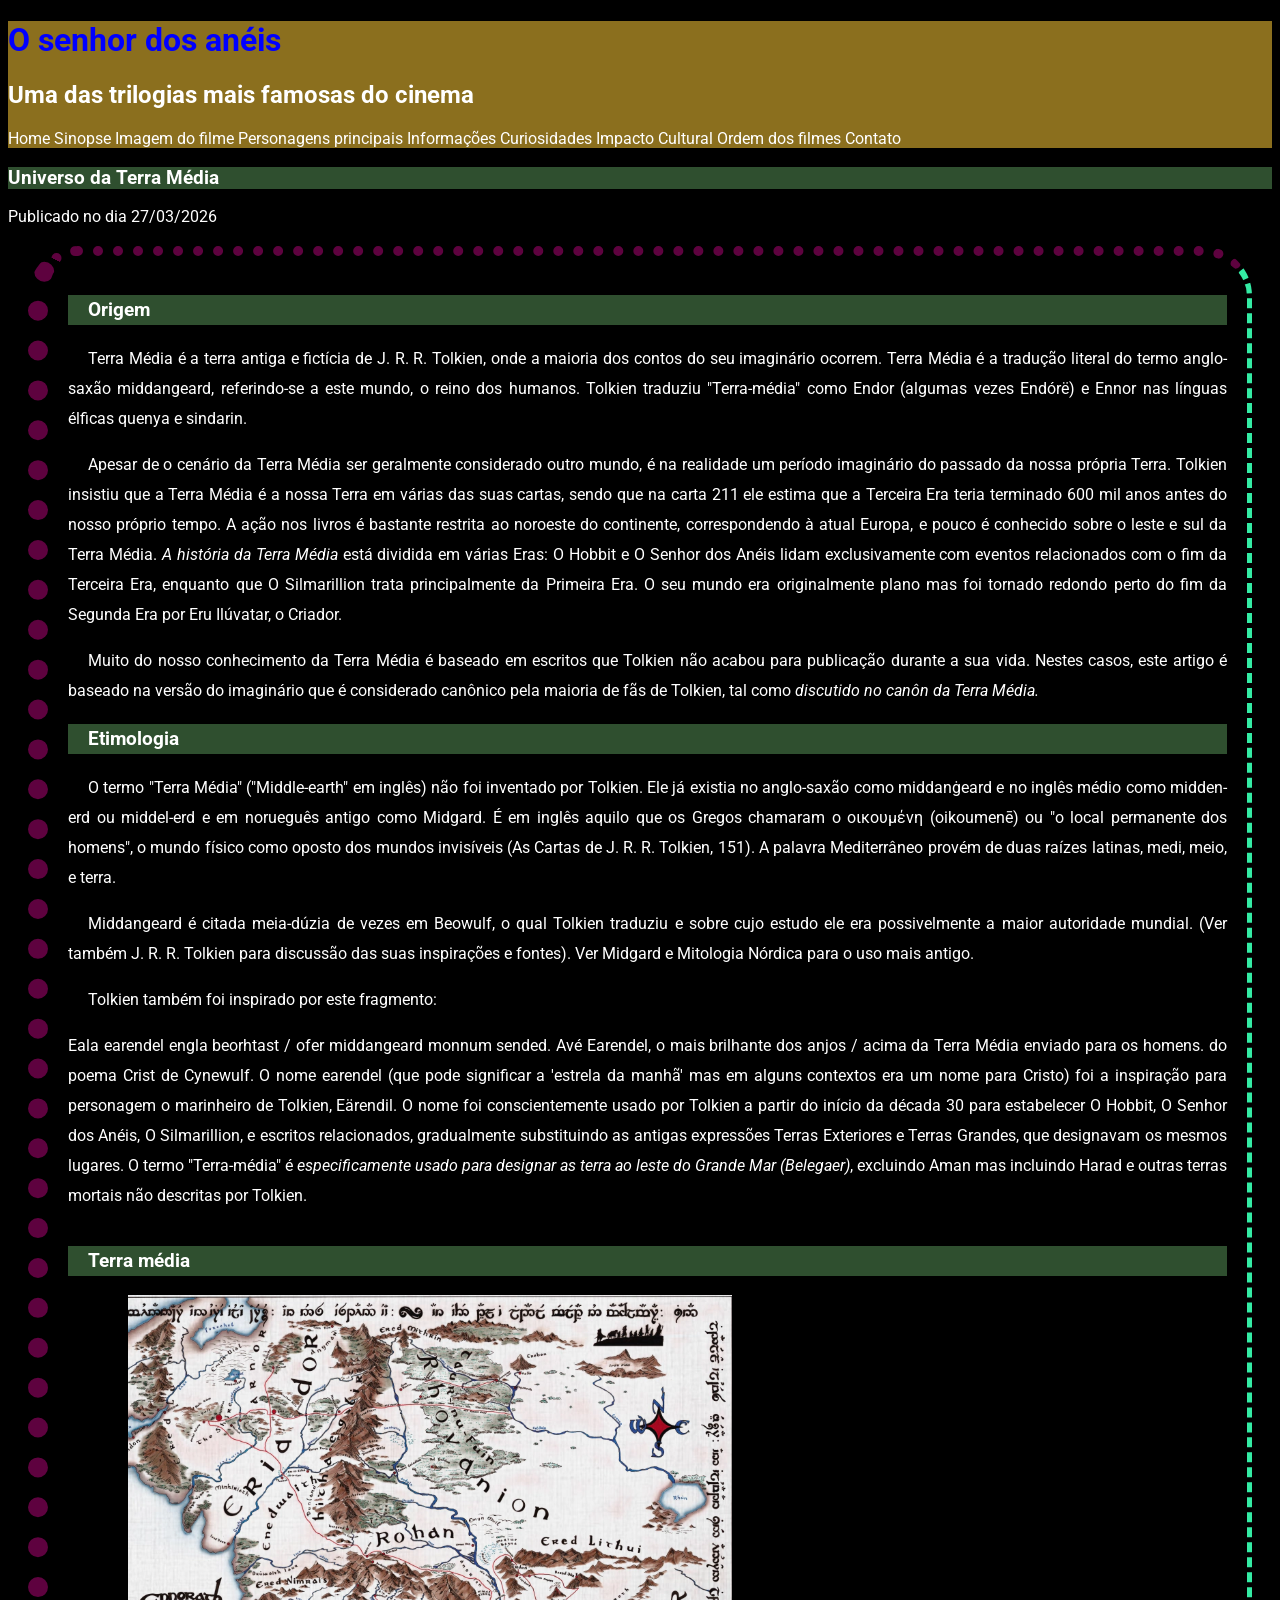
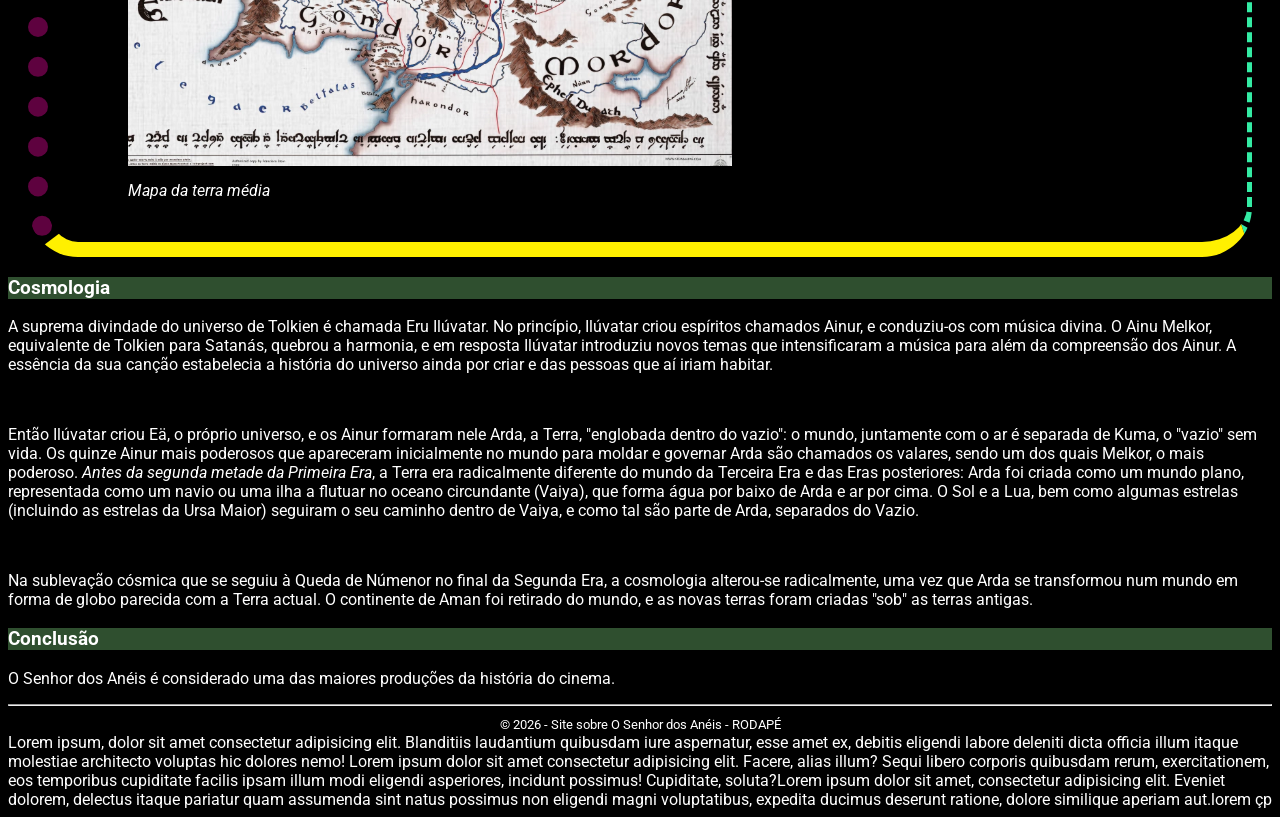
<file: index.html>
<!doctype html>
<html lang="pt-br">
  <head>
    <meta charset="UTF-8" />
    <meta name="viewport" content="width=device-width, initial-scale=1.0" />
    <title>Site senhor dos anel</title>
    <link rel="stylesheet" href="style.css" type="text/css">
    <link rel="icon" type="imagen/x-icon" href="img/espada.ico">
  </head>
 
  <body>
    <header class="Titulo_principal">
      <h1>O senhor dos anéis</h1>
      <h2>Uma das trilogias mais famosas do cinema</h2>
      <nav>
        <a href="index.html">Home</a>
        <a href="sinopse.html">Sinopse</a>
        <a href="imagen_do_filme.html">Imagem do filme</a>
        <a href="personagens_principais.html">Personagens principais</a>
        <a href="informacoes.html">Informações</a>
        <a href="Curiosidades.html">Curiosidades</a>
        <a href="impacto.html">Impacto Cultural</a>
        <a href="ordem_dos_filmes.html">Ordem dos filmes</a>
        <a href="contato.html">Contato</a>
      </nav>
    </header>
    <main>
      <header>
        <h3 class="Titulo_secundario">Universo da Terra Média</h3>
        <span>Publicado no dia 27/03/2026</span>
      </header>
      <div id="layout">
        <article>
          <section>
            <h3 class="Titulo_secundario">Origem</h3>
            <p>Terra Média é a terra antiga e fictícia de J. R. R. Tolkien, onde a maioria dos
            contos do seu imaginário ocorrem. Terra Média é a tradução literal do termo
            anglo-saxão middangeard, referindo-se a este mundo, o reino dos humanos.
            Tolkien traduziu "Terra-média" como Endor (algumas vezes Endórë) e Ennor
            nas línguas élficas quenya e sindarin.</p>

            <p>Apesar de o cenário da Terra Média ser geralmente considerado outro mundo,
            é na realidade um período imaginário do passado da nossa própria Terra.
            Tolkien insistiu que a Terra Média é a nossa Terra em várias das suas cartas,
            sendo que na carta 211 ele estima que a Terceira Era teria terminado 600 mil
            anos antes do nosso próprio tempo. A ação nos livros é bastante restrita ao
            noroeste do continente, correspondendo à atual Europa, e pouco é conhecido
            sobre o leste e sul da Terra Média.<em> A história da Terra Média</em> está dividida em
            várias Eras: O Hobbit e O Senhor dos Anéis lidam exclusivamente com
            eventos relacionados com o fim da Terceira Era, enquanto que O Silmarillion
            trata principalmente da Primeira Era. O seu mundo era originalmente plano
            mas foi tornado redondo perto do fim da Segunda Era por Eru Ilúvatar, o
            Criador.</p>

            <p>Muito do nosso conhecimento da Terra Média é baseado em escritos que
            Tolkien não acabou para publicação durante a sua vida. Nestes casos, este
            artigo é baseado na versão do imaginário que é considerado canônico pela
            maioria de fãs de Tolkien, tal como <em>discutido no canôn da Terra Média.</em></p>
          </section>


          <section>
            <h3 class="Titulo_secundario">Etimologia</h3>
            <p>O termo "Terra Média" ("Middle-earth" em inglês) não foi inventado por
            Tolkien. Ele já existia no anglo-saxão como middanġeard e no inglês médio
            como midden-erd ou middel-erd e em norueguês antigo como Midgard. É em
            inglês aquilo que os Gregos chamaram o οικουμένη (oikoumenē) ou "o local
            permanente dos homens", o mundo físico como oposto dos mundos invisíveis
            (As Cartas de J. R. R. Tolkien, 151). A palavra Mediterrâneo provém de duas
            raízes latinas, medi, meio, e terra.</p>

            <p>Middangeard é citada meia-dúzia de vezes em Beowulf, o qual Tolkien
            traduziu e sobre cujo estudo ele era possivelmente a maior autoridade
            mundial. (Ver também J. R. R. Tolkien para discussão das suas inspirações e
            fontes). Ver Midgard e Mitologia Nórdica para o uso mais antigo.</p>
            
            <p>Tolkien também foi inspirado por este fragmento:</p>

            Eala earendel engla beorhtast / ofer middangeard monnum sended.
            Avé Earendel, o mais brilhante dos anjos / acima da Terra Média enviado para
            os homens. do poema Crist de Cynewulf. O nome earendel (que pode
            significar a 'estrela da manhã' mas em alguns contextos era um nome para
            Cristo) foi a inspiração para personagem o marinheiro de Tolkien, Eärendil.
            O nome foi conscientemente usado por Tolkien a partir do início da década 30
            para estabelecer O Hobbit, O Senhor dos Anéis, O Silmarillion, e escritos
            relacionados, gradualmente substituindo as antigas expressões Terras
            Exteriores e Terras Grandes, que designavam os mesmos lugares. O termo
            "Terra-média" é <em> especificamente usado para designar as terra ao leste do
            Grande Mar (Belegaer)</em>, excluindo Aman mas incluindo Harad e outras terras
            mortais não descritas por Tolkien.</p>
          </section>
        </article>
        
        <aside>
          <h3 class="Titulo_secundario">Terra média</h3>
          <figure>
            <img src="img/terra_media.png" alt="Mapa da terra média">
            <figcaption><em>Mapa da terra média</em></figcaption>
          </figure>
       </aside>
      </div>
      <article>
        <section>
          <h3 class="Titulo_secundario">Cosmologia</h3>
          <p class="teste_display">A suprema divindade do universo de Tolkien é chamada Eru Ilúvatar. No
          princípio, Ilúvatar criou espíritos chamados Ainur, e conduziu-os com música
          divina. O Ainu Melkor, equivalente de Tolkien para Satanás, quebrou a
          harmonia, e em resposta Ilúvatar introduziu novos temas que intensificaram a
          música para além da compreensão dos Ainur. A essência da sua canção
          estabelecia a história do universo ainda por criar e das pessoas que aí iriam
          habitar.</p><br>

          <p class="teste_display">Então Ilúvatar criou Eä, o próprio universo, e os Ainur formaram nele Arda, a
          Terra, "englobada dentro do vazio": o mundo, juntamente com o ar é separada
          de Kuma, o "vazio" sem vida. Os quinze Ainur mais poderosos que
          apareceram inicialmente no mundo para moldar e governar Arda são
          chamados os valares, sendo um dos quais Melkor, o mais poderoso.
          <em> Antes da segunda metade da Primeira Era</em>, a Terra era radicalmente diferente
          do mundo da Terceira Era e das Eras posteriores: Arda foi criada como um
          mundo plano, representada como um navio ou uma ilha a flutuar no oceano
          circundante (Vaiya), que forma água por baixo de Arda e ar por cima. O Sol e
          a Lua, bem como algumas estrelas (incluindo as estrelas da Ursa Maior)
          seguiram o seu caminho dentro de Vaiya, e como tal são parte de Arda,
          separados do Vazio.</p><br>

          <p class="teste_display">Na sublevação cósmica que se seguiu à Queda de Númenor no final da
          Segunda Era, a cosmologia alterou-se radicalmente, uma vez que Arda se
          transformou num mundo em forma de globo parecida com a Terra actual. O
          continente de Aman foi retirado do mundo, e as novas terras foram criadas
          "sob" as terras antigas.</p>
        </section>

        <section>
          <h3 class="Titulo_secundario">Conclusão</h3>
          <p>
            O Senhor dos Anéis é considerado uma das maiores produções da história do
            cinema.
          </p>

        </section>
      </article>
      <footer class="rodape">
        <hr>
        <small>© 2026 - Site sobre O Senhor dos Anéis - RODAPÉ</small>
      </footer>
    </main>
     
  </body>
</html>

  Lorem ipsum, dolor sit amet consectetur adipisicing elit. Blanditiis laudantium quibusdam iure aspernatur, esse amet ex, debitis eligendi labore deleniti dicta officia illum itaque molestiae architecto voluptas hic dolores nemo!
  Lorem ipsum dolor sit amet consectetur adipisicing elit. Facere, alias illum? Sequi libero corporis quibusdam rerum, exercitationem, eos temporibus cupiditate facilis ipsam illum modi eligendi asperiores, incidunt possimus! Cupiditate, soluta?Lorem ipsum dolor sit amet, consectetur adipisicing elit. Eveniet dolorem, delectus itaque pariatur quam assumenda sint natus possimus non eligendi magni voluptatibus, expedita ducimus deserunt ratione, dolore similique aperiam aut.lorem
  çp
</file>
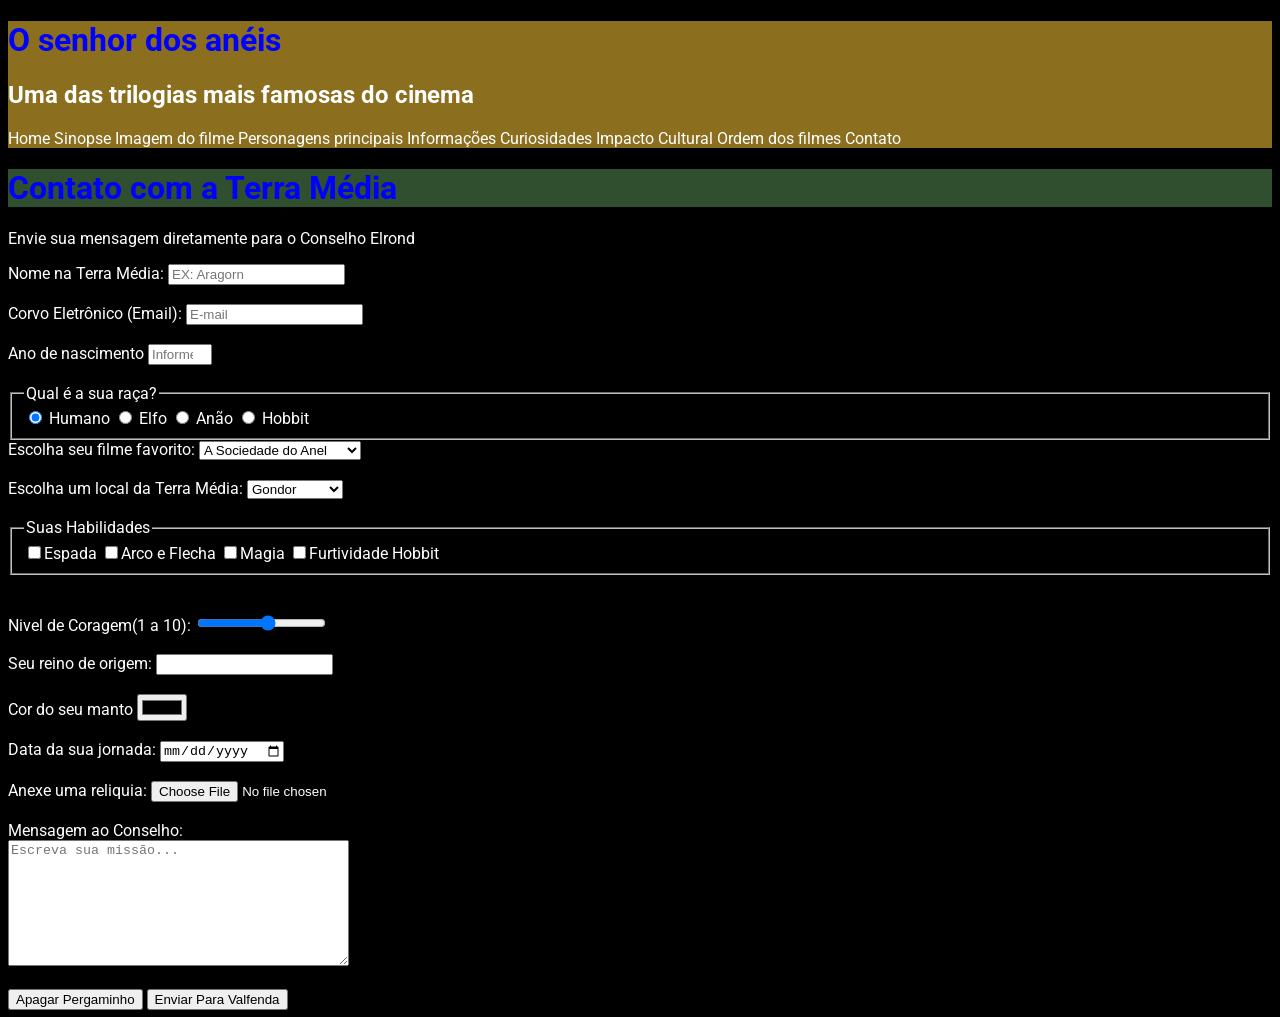
<file: contato.html>
<!DOCTYPE html>
<html lang="pt-br">
<head>
    <meta charset="UTF-8">
    <meta name="viewport" content="width=device-width, initial-scale=1.0">
    <title>Contato</title>
    <link rel="stylesheet" href="style.css">

</head>
<body>
    <div class="Titulo_principal">
      <h1>O senhor dos anéis</h1>
      <h2>
        Uma das trilogias mais famosas do cinema
      </h2>
      <nav>
        <a href="index.html">Home</a>
        <a href="sinopse.html">Sinopse</a>
        <a href="imagen_do_filme.html">Imagem do filme</a>
        <a href="personagens_principais.html">Personagens principais</a>
        <a href="informacoes.html">Informações</a>
        <a href="Curiosidades.html">Curiosidades</a>
        <a href="impacto.html">Impacto Cultural</a>
        <a href="ordem_dos_filmes.html">Ordem dos filmes</a>
        <a href="contato.html">Contato</a>
      </nav>
    </div>
    <h1 class="Titulo_secundario">Contato com a Terra Média</h1>
    <p>Envie sua mensagem diretamente para o Conselho Elrond </p>
    <form action="processa.php" method="post" autocomplete="off">

        <label for="nomepessoa">Nome na Terra Média:</label>
        <input type="text" name="nomepessoa"
        id="nomepessoa" minlength="3" maxlength="15" 
        required placeholder="EX: Aragorn"><br><br>
        

        <label for="email">Corvo Eletrônico (Email):</label>
        <input type="email" name="email" id="email"
        required placeholder="E-mail"><br><br>

        <label for="ano">Ano de nascimento</label>
        <input type="number" id="ano" name="ano" max="2026" min="1990" 
        placeholder="Informe ano de nascimento"><br><br>
        <fieldset>
            <legend>Qual é a sua raça?</legend>
            
            <input checked type="radio" name="raça" value="Humano" id="Humano">
            <label for="Humano">Humano</label>
            

            <input type="radio" name="raça" value="Elfo" id="Elfo">
            <label for="Elfo">Elfo</label>
            

            <input type="radio" name="raça" value="Anão" id="Anão">
            <label for="Anão">Anão</label>
            

            <input type="radio" name="raça" value="Hobbit" id="Hobbit">
            <label for="Hobbit">Hobbit</label>
            
        </fieldset>

        <label for="filme">Escolha seu filme favorito:</label>
        <select id="filme" name="filme">
            <optgroup>
                <option value="sociedade_do_anel">A Sociedade do Anel</option>
                <option value="duas_torres">As Duas Torres</option>
                <option value="retorno_rei">O Retorno Do Rei</option>
            </optgroup>
        </select><br><br>

        <label for="local">Escolha um local da Terra Média:</label>
        <select id="local" name="local">
            <optgroup label="Reino dos Homemens">
                <option value="gondor">Gondor</option>
                <option value="rohan">Rohan</option>
            </optgroup>

            <optgroup label="Terras Élficas">
                <option value="valfenda">Valfenda</option>
                <option value="lothlórien">Lothlórien</option>
            </optgroup>
                
            <optgroup label="Outros">
                <option value="mordor">Mordor</option>
                <option value="Condado">Condado</option>
            </optgroup>
        </select><br><br>

        <fieldset>
            <legend>Suas Habilidades</legend>
            <label><input type="checkbox" name="espada" value="espada">Espada</label>
            <label><input type="checkbox" name="arco" value="arco">Arco e Flecha</label>
            <label><input type="checkbox" name="magia" value="magia">Magia</label>
            <label><input type="checkbox" name="furtividade" value="furtividade">Furtividade Hobbit</label>
        </fieldset><br><br>

        <label for="nivel">Nivel de Coragem(1 a 10):</label>
        <input type="range" min="1" max="10" id="nivel" name="nivel"><br><br>

        <label for="busca">Seu reino de origem:</label>
        <input type="text" id="busca" list="origem">
        <datalist id="origem">
            <option value="Gondor"></option>
            <option value="Rohan"></option>
            <option value="Mordor"></option>
            <option value="Condado"></option>
        </datalist><br><br>

        <label for="cor">Cor do seu manto</label>
        <input type="color" id="cor" name="cor"><br><br>

        <label for="data">Data da sua jornada:</label>
        <input type="date" name="data" id="data"><br><br>
        
        <label for="reliquia">Anexe uma reliquia:</label>
        <input type="file" id="reliquia" name="reliquia"><br><br>

        <label for="mensagem">Mensagem ao Conselho:</label><br>
        <textarea name="mensagem" id="mensagem" cols="40" rows="8" placeholder="Escreva sua missão..."></textarea><br><br>

        <button type="reset">Apagar Pergaminho</button>
        <button type="submit">Enviar Para Valfenda</button>
    </form>
</body>
</html>
</file>
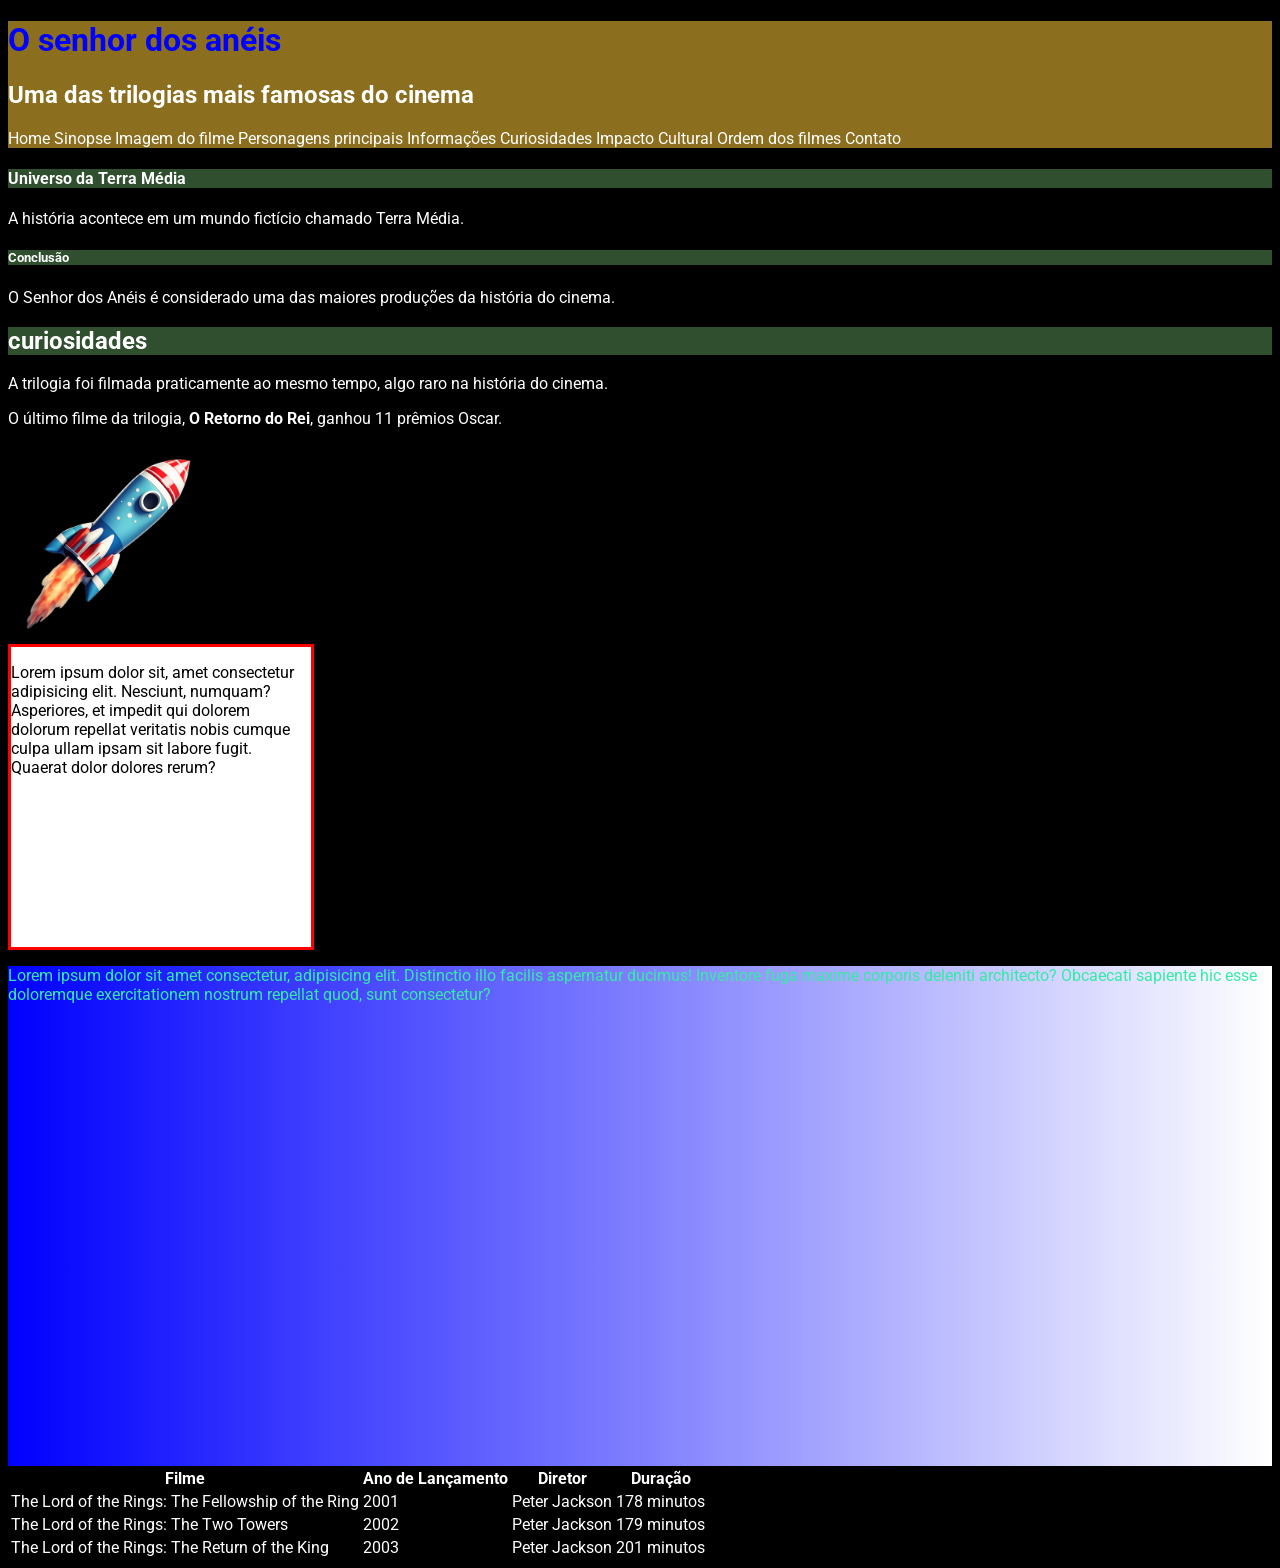
<file: Curiosidades.html>
<!DOCTYPE html>
<html lang="pt-br">
<head>
    <meta charset="UTF-8">
    <meta name="viewport" content="width=device-width, initial-scale=1.0">
    <title>Curiosidades</title>
    <link rel="stylesheet" href="style.css" type="text/css">
    <link rel="icon" type="imagen/x-icon" href="img/espada.ico">
</head>
<body>
    <div class="Titulo_principal">
      <h1>O senhor dos anéis</h1>
      <h2>
        Uma das trilogias mais famosas do cinema
      </h2>
      <nav>
        <a href="index.html">Home</a>
        <a href="sinopse.html">Sinopse</a>
        <a href="imagen_do_filme.html">Imagem do filme</a>
        <a href="personagens_principais.html">Personagens principais</a>
        <a href="informacoes.html">Informações</a>
        <a href="Curiosidades.html">Curiosidades</a>
        <a href="impacto.html">Impacto Cultural</a>
        <a href="ordem_dos_filmes.html">Ordem dos filmes</a>
        <a href="contato.html">Contato</a>
      </nav>
    </div>

      <h4 class="Titulo_secundario">Universo da Terra Média</h4>
      <p>A história acontece em um mundo fictício chamado Terra Média.</p>
      <h5 class="Titulo_secundario">Conclusão</h5>
      <p>
        O Senhor dos Anéis é considerado uma das maiores produções da história
        do cinema.
      </p>
    <h2 class="Titulo_secundario">curiosidades</h2>
    <p>
      A trilogia foi filmada praticamente ao mesmo tempo, algo raro na história
      do cinema.
    </p>
    <p>
      O último filme da trilogia,<strong> O Retorno do Rei</strong>, ganhou 11
      prêmios Oscar.
    </p>

    <div class="animacao">
      <img src="img/foguete.png" alt="Foguete" width="200px" height="200px">
    </div>

    <div class="transicao">
      <p>Lorem ipsum dolor sit, amet consectetur adipisicing elit. Nesciunt, numquam? Asperiores, 
        et impedit qui dolorem dolorum repellat veritatis nobis cumque culpa ullam ipsam sit labore fugit. 
        Quaerat dolor dolores rerum?</p>
    </div>
    
    <div id="teste-gradiente">
      <p>Lorem ipsum dolor sit amet consectetur, adipisicing elit. Distinctio illo facilis aspernatur ducimus! Inventore fuga maxime corporis deleniti architecto? Obcaecati sapiente hic esse doloremque exercitationem nostrum repellat quod, sunt consectetur?</p>

    </div>

<table>
    <tr>
        <th>Filme</th>
        <th>Ano de Lançamento</th>
        <th>Diretor</th>
        <th>Duração</th>
    </tr>

    <tr>
        <td>The Lord of the Rings: The Fellowship of the Ring</td>
        <td>2001</td>
        <td>Peter Jackson</td>
        <td>178 minutos</td>
    </tr>

    <tr>
        <td>The Lord of the Rings: The Two Towers</td>
        <td>2002</td>
        <td>Peter Jackson</td>
        <td>179 minutos</td>
    </tr>

    <tr>
        <td>The Lord of the Rings: The Return of the King</td>
        <td>2003</td>
        <td>Peter Jackson</td>
        <td>201 minutos</td>
    </tr>
</table>


</body>
</html>
</file>
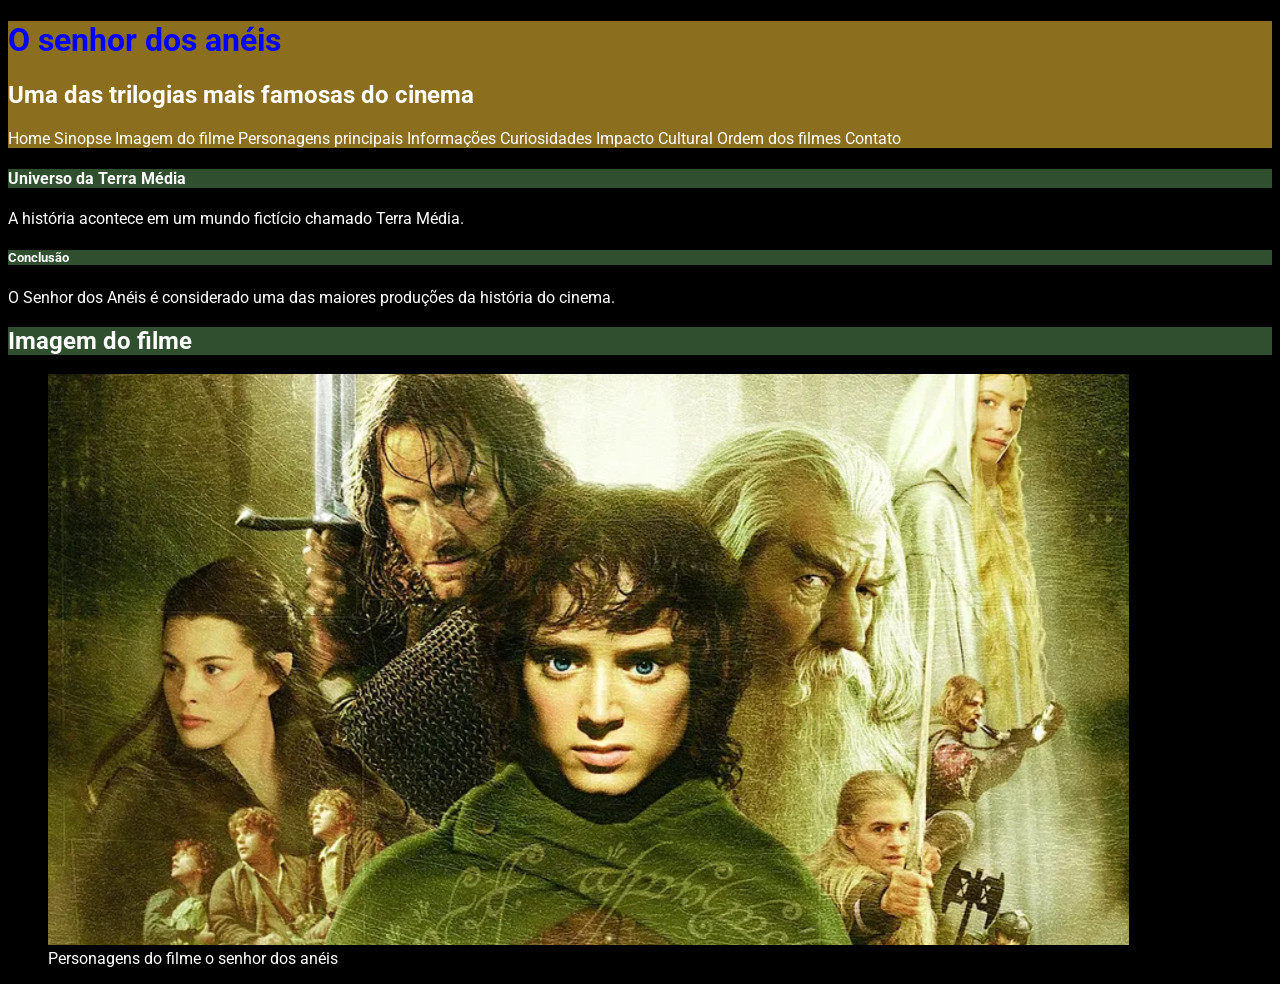
<file: imagen_do_filme.html>
<!DOCTYPE html>
<html lang="pt-br">
<head>
    <meta charset="UTF-8">
    <meta name="viewport" content="width=device-width, initial-scale=1.0">
    <title>Imagem do filme</title>
    <link rel="stylesheet" href="style.css" type="text/css">
    <link rel="icon" type="imagen/x-icon" href="img/espada.ico">
</head>
<body>
    <div class="Titulo_principal">
      <h1>O senhor dos anéis</h1>
      <h2>
        Uma das trilogias mais famosas do cinema
      </h2>
      <nav>
        <a href="index.html">Home</a>
        <a href="sinopse.html">Sinopse</a>
        <a href="imagen_do_filme.html">Imagem do filme</a>
        <a href="personagens_principais.html">Personagens principais</a>
        <a href="informacoes.html">Informações</a>
        <a href="Curiosidades.html">Curiosidades</a>
        <a href="impacto.html">Impacto Cultural</a>
        <a href="ordem_dos_filmes.html">Ordem dos filmes</a>
        <a href="contato.html">Contato</a>
      </nav>
    </div>

      <h4 class="Titulo_secundario">Universo da Terra Média</h4>
      <p>A história acontece em um mundo fictício chamado Terra Média.</p>
      <h5 class="Titulo_secundario">Conclusão</h5>
      <p>
        O Senhor dos Anéis é considerado uma das maiores produções da história
        do cinema.
      </p>
    <h2 class="Titulo_secundario">Imagem do filme</h2>
    <figure>
      <img
        src="img/senhor_dos_aneis.png"
        alt="Personagens do Filme O senhor dos anéis"
      />
      <figcaption>Personagens do filme o senhor dos anéis</figcaption>
    </figure>
</body>
</html>
</file>
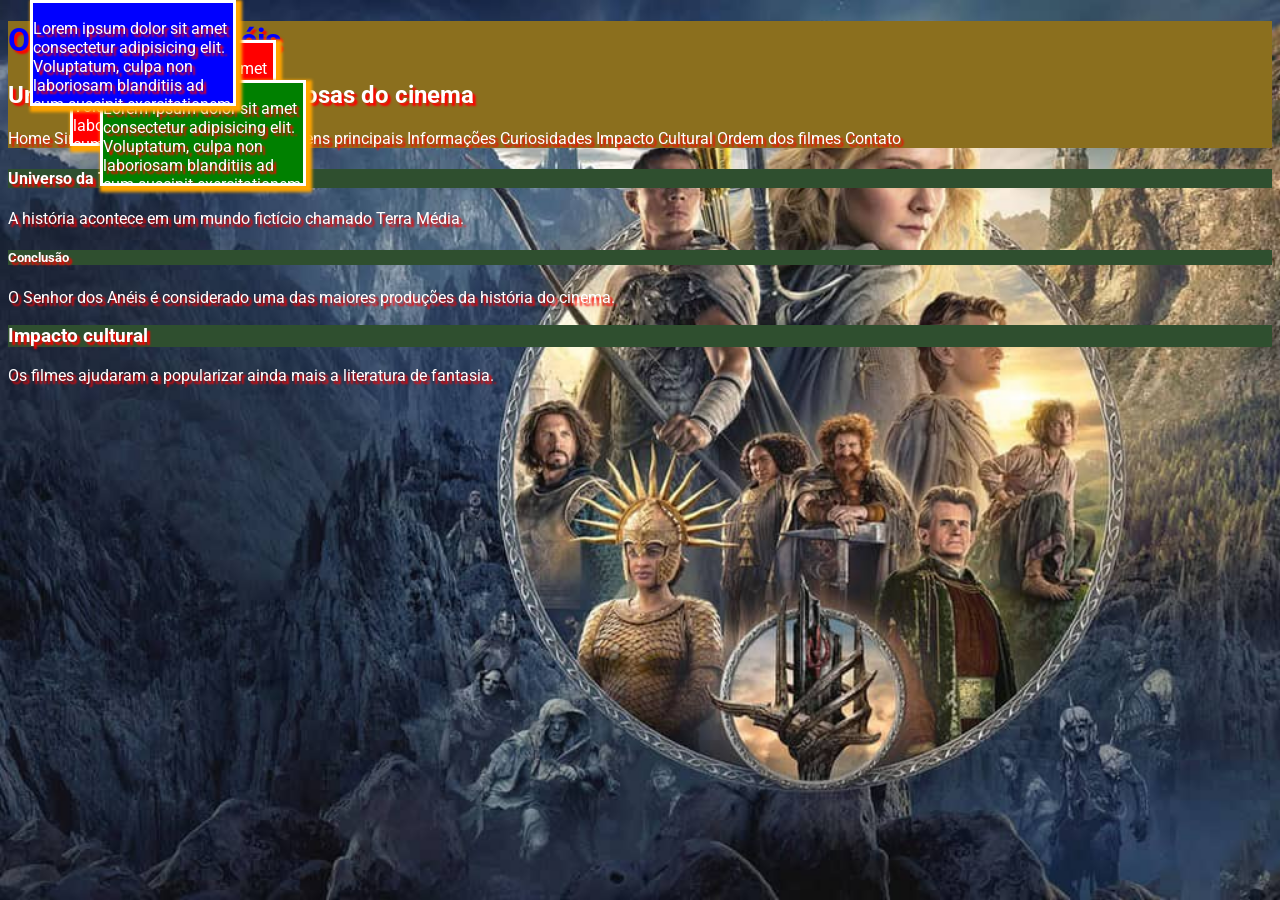
<file: impacto.html>
<!DOCTYPE html>
<html lang="pt-br">
<head>
    <meta charset="UTF-8">
    <meta name="viewport" content="width=device-width, initial-scale=1.0">
    <title>Impacto</title>
    <link rel="stylesheet" href="style.css" type="text/css">
    <link rel="icon" type="imagen/x-icon" href="img/espada.ico">
<body id="impacto">
    <div class="Titulo_principal">
      <h1>O senhor dos anéis</h1>
      <h2>
        Uma das trilogias mais famosas do cinema
      </h2>
      <nav>
        <a href="index.html">Home</a>
        <a href="sinopse.html">Sinopse</a>
        <a href="imagen_do_filme.html">Imagem do filme</a>
        <a href="personagens_principais.html">Personagens principais</a>
        <a href="informacoes.html">Informações</a>
        <a href="Curiosidades.html">Curiosidades</a>
        <a href="impacto.html">Impacto Cultural</a>
        <a href="ordem_dos_filmes.html">Ordem dos filmes</a>
        <a href="contato.html">Contato</a>
      </nav>
    </div>

      <h4 class="Titulo_secundario">Universo da Terra Média</h4>
      <p>A história acontece em um mundo fictício chamado Terra Média.</p>

    <div class="noticia um">
      <p>Lorem ipsum dolor sit amet consectetur adipisicing elit. Voluptatum, culpa non laboriosam blanditiis ad cum suscipit exercitationem eius autem consectetur saepe delectus unde sequi, aspernatur ut neque error doloribus reiciendis.</p>

      <p>Lorem ipsum dolor sit amet consectetur adipisicing elit. Natus deserunt odio exercitationem, officiis provident esse quae! Libero ipsum illo, odio dolor ipsa tempora impedit exercitationem voluptatem amet fuga expedita commodi?</p>

    </div>

    <div class="noticia dois">
      <p>Lorem ipsum dolor sit amet consectetur adipisicing elit. Voluptatum, culpa non laboriosam blanditiis ad cum suscipit exercitationem eius autem consectetur saepe delectus unde sequi, aspernatur ut neque error doloribus reiciendis.</p>

      <p>Lorem ipsum dolor sit amet consectetur adipisicing elit. Natus deserunt odio exercitationem, officiis provident esse quae! Libero ipsum illo, odio dolor ipsa tempora impedit exercitationem voluptatem amet fuga expedita commodi?</p>

    </div>

    <div class="noticia tres">
      <p>Lorem ipsum dolor sit amet consectetur adipisicing elit. Voluptatum, culpa non laboriosam blanditiis ad cum suscipit exercitationem eius autem consectetur saepe delectus unde sequi, aspernatur ut neque error doloribus reiciendis.</p>

      <p>Lorem ipsum dolor sit amet consectetur adipisicing elit. Natus deserunt odio exercitationem, officiis provident esse quae! Libero ipsum illo, odio dolor ipsa tempora impedit exercitationem voluptatem amet fuga expedita commodi?</p>

    </div>

      <h5 class="Titulo_secundario">Conclusão</h5>
      <p>
        O Senhor dos Anéis é considerado uma das maiores produções da história
        do cinema.
      </p>
    <h3 class="Titulo_secundario">Impacto cultural</h3>
    <p>Os filmes ajudaram a popularizar ainda mais a literatura de fantasia.</p>
</body>
</html>
</file>
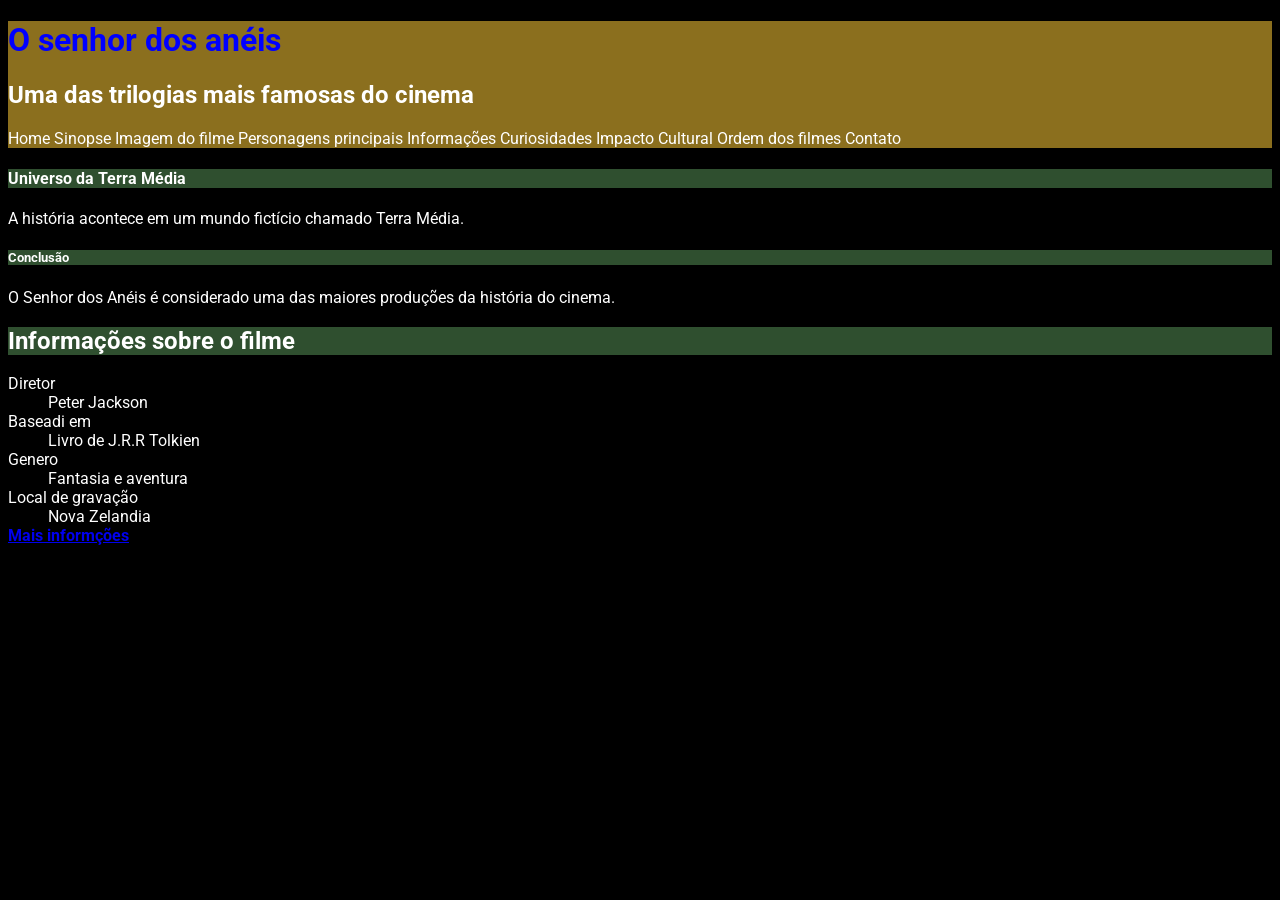
<file: informacoes.html>
<!DOCTYPE html>
<html lang="pt-br">
<head>
    <meta charset="UTF-8">
    <meta name="viewport" content="width=device-width, initial-scale=1.0">
    <title>Document</title>
    <link rel="stylesheet" href="style.css" type="text/css">
    <link rel="icon" type="imagen/x-icon" href="img/espada.ico">
</head>
<body>
    <div class="Titulo_principal">
      <h1>O senhor dos anéis</h1>
      <h2>
        Uma das trilogias mais famosas do cinema
      </h2>
      <nav>
        <a href="index.html">Home</a>
        <a href="sinopse.html">Sinopse</a>
        <a href="imagen_do_filme.html">Imagem do filme</a>
        <a href="personagens_principais.html">Personagens principais</a>
        <a href="informacoes.html">Informações</a>
        <a href="Curiosidades.html">Curiosidades</a>
        <a href="impacto.html">Impacto Cultural</a>
        <a href="ordem_dos_filmes.html">Ordem dos filmes</a>
        <a href="contato.html">Contato</a>
      </nav>
    </div>

      <h4 class="Titulo_secundario">Universo da Terra Média</h4>
      <p>A história acontece em um mundo fictício chamado Terra Média.</p>
      <h5 class="Titulo_secundario">Conclusão</h5>
      <p>
        O Senhor dos Anéis é considerado uma das maiores produções da história
        do cinema.
      </p>
    <h2 class="Titulo_secundario">Informações sobre o filme</h2>
    <dt>Diretor</dt>
    <dd>Peter Jackson</dd>
    <dt>Baseadi em</dt>
    <dd>Livro de J.R.R Tolkien</dd>
    <dt>Genero</dt>
    <dd>Fantasia e aventura</dd>
    <dt>Local de gravação</dt>
    <dd>Nova Zelandia</dd>
    <a href="https://pt.wikipedia.org/wiki/O_Senhor_dos_An%C3%A9is"><strong>Mais informções</strong></a>
</body>
</html>
</file>
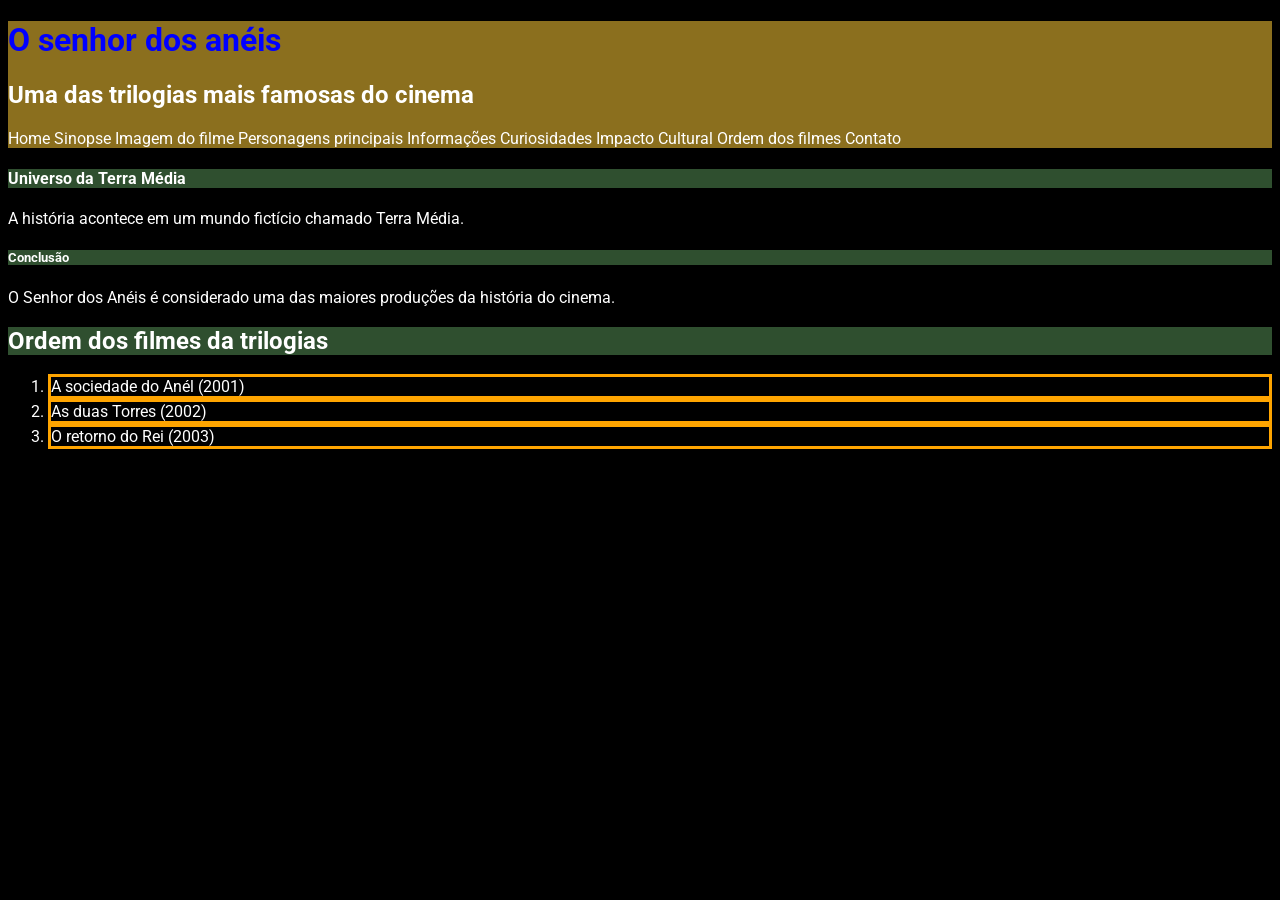
<file: ordem_dos_filmes.html>
<!DOCTYPE html>
<html lang="pt-br">
<head>
    <meta charset="UTF-8">
    <meta name="viewport" content="width=device-width, initial-scale=1.0">
    <title>Ordem dos filmes</title>
    <link rel="stylesheet" href="style.css" type="text/css">
    <link rel="icon" type="imagen/x-icon" href="img/espada.ico">
</head>
<body>
    <div class="Titulo_principal">
      <h1>O senhor dos anéis</h1>
      <h2>
        Uma das trilogias mais famosas do cinema
      </h2>
      <nav>
        <a href="index.html">Home</a>
        <a href="sinopse.html">Sinopse</a>
        <a href="imagen_do_filme.html">Imagem do filme</a>
        <a href="personagens_principais.html">Personagens principais</a>
        <a href="informacoes.html">Informações</a>
        <a href="Curiosidades.html">Curiosidades</a>
        <a href="impacto.html">Impacto Cultural</a>
        <a href="ordem_dos_filmes.html">Ordem dos filmes</a>
        <a href="contato.html">Contato</a>
      </nav>
    </div>

      <h4 class="Titulo_secundario">Universo da Terra Média</h4>
      <p>A história acontece em um mundo fictício chamado Terra Média.</p>
      <h5 class="Titulo_secundario">Conclusão</h5>
      <p>
        O Senhor dos Anéis é considerado uma das maiores produções da história
        do cinema.
      </p>
    <h2 class="Titulo_secundario">Ordem dos filmes da trilogias</h2>
    <ol>
      <li>A sociedade do Anél (2001)</li>
      <li>As duas Torres (2002)</li>
      <li>O retorno do Rei (2003)</li>
    </ol>
    
</body>
</html>
</file>
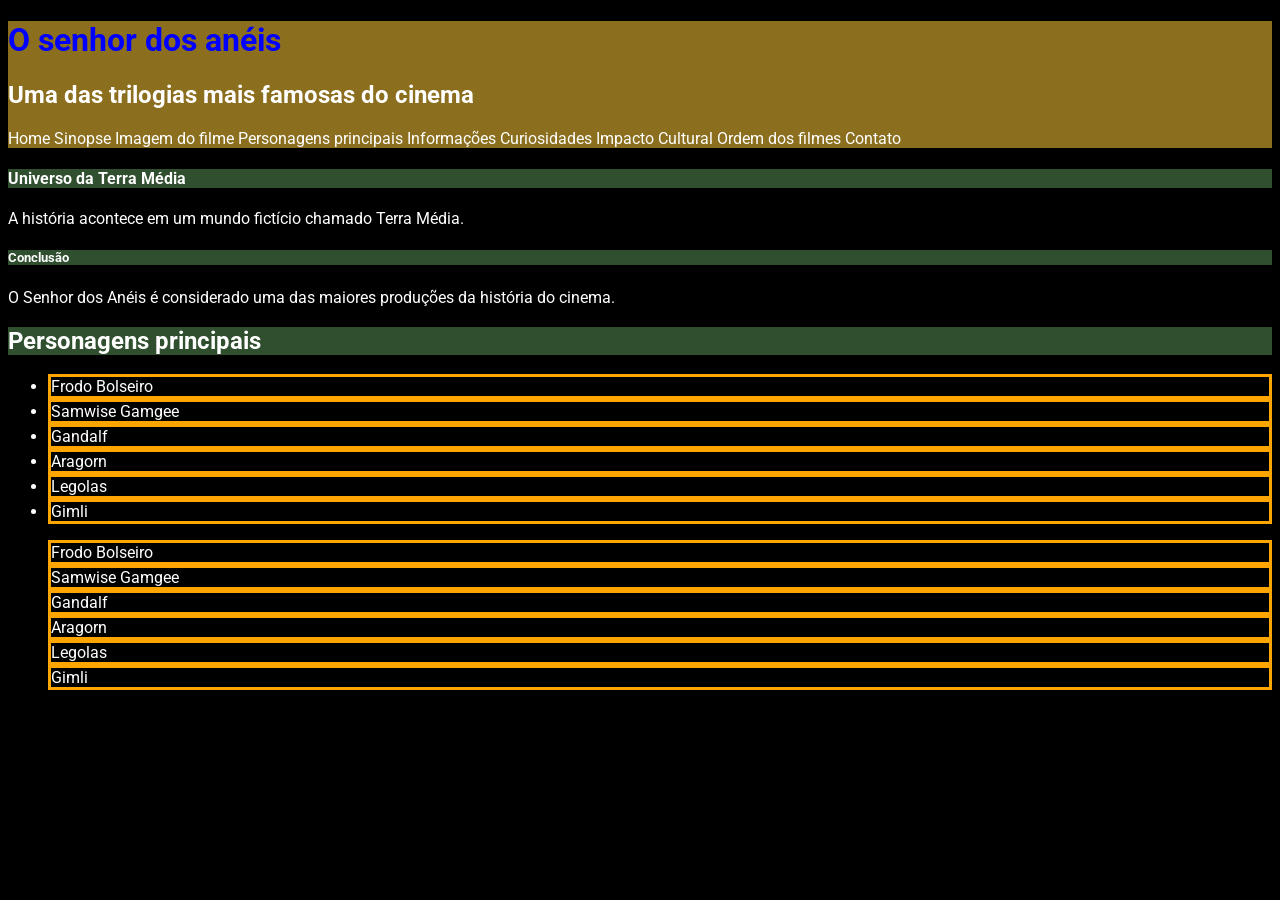
<file: personagens_principais.html>
<!DOCTYPE html>
<html lang="pt-br">
<head>
    <meta charset="UTF-8">
    <meta name="viewport" content="width=device-width, initial-scale=1.0">
    <title>Personagens Principais</title>
    <link rel="stylesheet" href="style.css" type="text/css">
    <link rel="icon" type="imagen/x-icon" href="img/espada.ico">
</head>
<body>
    <div class="Titulo_principal">
      <h1>O senhor dos anéis</h1>
      <h2>
        Uma das trilogias mais famosas do cinema
      </h2>
      <nav>
        <a href="index.html">Home</a>
        <a href="sinopse.html">Sinopse</a>
        <a href="imagen_do_filme.html">Imagem do filme</a>
        <a href="personagens_principais.html">Personagens principais</a>
        <a href="informacoes.html">Informações</a>
        <a href="Curiosidades.html">Curiosidades</a>
        <a href="impacto.html">Impacto Cultural</a>
        <a href="ordem_dos_filmes.html">Ordem dos filmes</a>
        <a href="contato.html">Contato</a>
      </nav>
    </div>

      <h4 class="Titulo_secundario">Universo da Terra Média</h4>
      <p>A história acontece em um mundo fictício chamado Terra Média.</p>
      <h5 class="Titulo_secundario">Conclusão</h5>
      <p>
        O Senhor dos Anéis é considerado uma das maiores produções da história
        do cinema.
      </p>
    <h2 class="Titulo_secundario">Personagens principais</h2>
    <ul>
      <li>Frodo Bolseiro</li>
      <li>Samwise Gamgee</li>
      <li>Gandalf</li>
      <li>Aragorn</li>
      <li>Legolas</li>
      <li>Gimli</li>
    </ul>

    <ul id="teste_estilo_lista_ul">
      <li>Frodo Bolseiro</li>
      <li>Samwise Gamgee</li>
      <li>Gandalf</li>
      <li>Aragorn</li>
      <li>Legolas</li>
      <li>Gimli</li>
    </ul>

    <ol id="teste_estilo_lista_ol>
      <li>Frodo Bolseiro</li>
      <li>Samwise Gamgee</li>
      <li>Gandalf</li>
      <li>Aragorn</li>
      <li>Legolas</li>
      <li>Gimli</li>
    </ol>
</body>
</html>
</file>
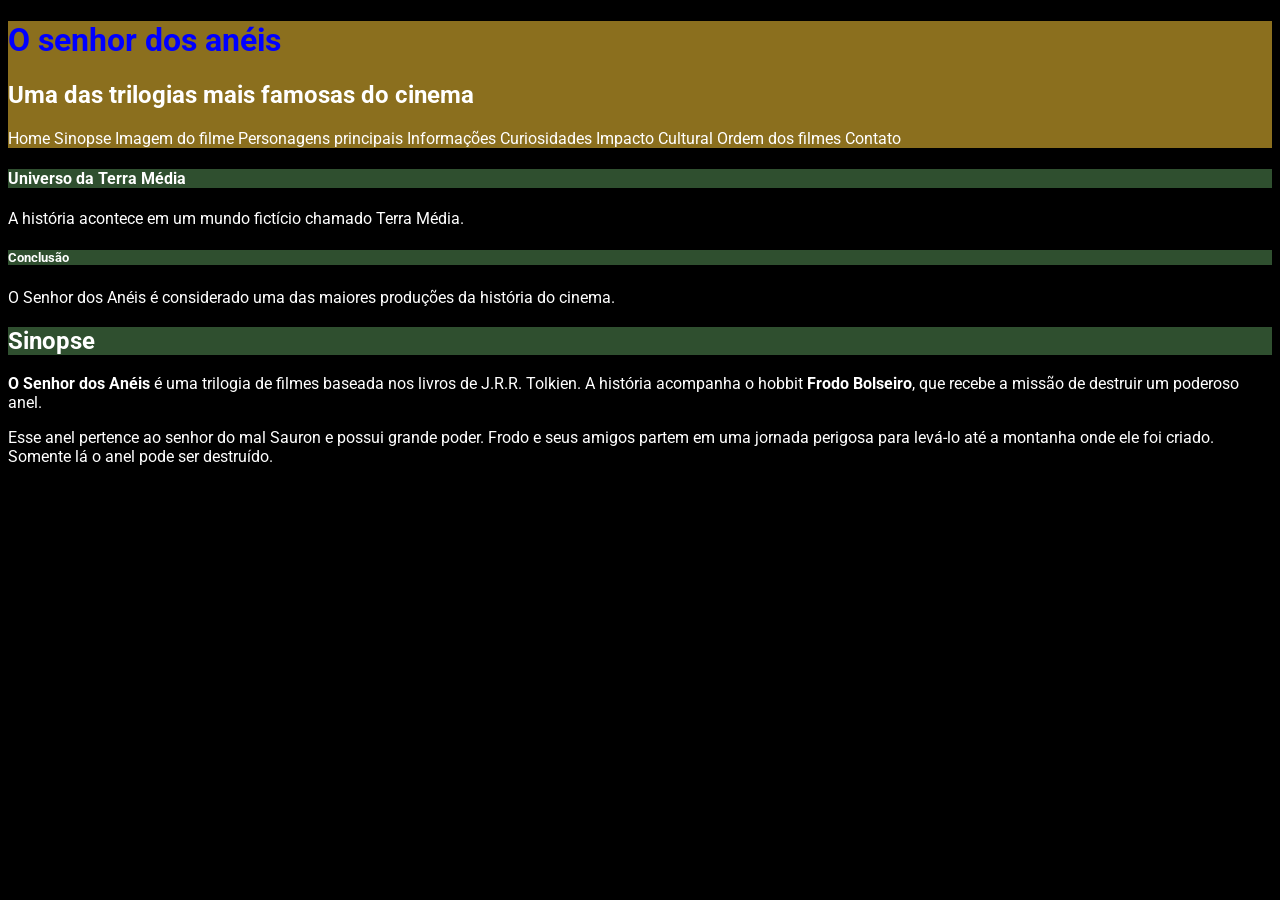
<file: sinopse.html>
<!DOCTYPE html>
<html lang="pt-br">
<head>
    <meta charset="UTF-8">
    <meta name="viewport" content="width=device-width, initial-scale=1.0">
    <title>Curiosidades</title>
    <link rel="stylesheet" href="style.css" type="text/css">
    <link rel="icon" type="imagen/x-icon" href="img/espada.ico">
</head>
<body>
    <div class="Titulo_principal">
      <h1>O senhor dos anéis</h1>
      <h2>
        Uma das trilogias mais famosas do cinema
      </h2>
      <nav>
        <a href="index.html">Home</a>
        <a href="sinopse.html">Sinopse</a>
        <a href="imagen_do_filme.html">Imagem do filme</a>
        <a href="personagens_principais.html">Personagens principais</a>
        <a href="informacoes.html">Informações</a>
        <a href="Curiosidades.html">Curiosidades</a>
        <a href="impacto.html">Impacto Cultural</a>
        <a href="ordem_dos_filmes.html">Ordem dos filmes</a>
        <a href="contato.html">Contato</a>
      </nav>
    </div>
      <h4 class="Titulo_secundario">Universo da Terra Média</h4>
      <p>A história acontece em um mundo fictício chamado Terra Média.</p>
      <h5 class="Titulo_secundario">Conclusão</h5>
      <p>
        O Senhor dos Anéis é considerado uma das maiores produções da história
        do cinema.
      </p>
    
    <h2 class="Titulo_secundario">Sinopse</h2>
    <p>
      <strong>O Senhor dos Anéis</strong> é uma trilogia de filmes baseada nos
      livros de J.R.R. Tolkien. A história acompanha o hobbit
      <strong>Frodo Bolseiro</strong>, que recebe a missão de destruir um
      poderoso anel.
    </p>
    <p>
      Esse anel pertence ao senhor do mal Sauron e possui grande poder. Frodo e
      seus amigos partem em uma jornada perigosa para levá-lo até a montanha
      onde ele foi criado. <br />
      Somente lá o anel pode ser destruído.
    </p>
</body>
</html>
</file>
<file: style.css>
@import url('https://fonts.googleapis.com/css2?family=Roboto:ital,wght@0,100..900;1,100..900&display=swap');

.Titulo_principal {
background-color: #8b6f1e;
color: white;
}

.Titulo_secundario {
background-color: #2f4f2f;
color: white;
}

#layout {
    font-size: 1em;/*herda o tamanho do pai (body) dele com um multiplicador*/
    display: flex;
    flex-direction: column;/*Usado para definir a direção dos elementos que são filhos de um display flex*/
    font-style: normal;/*estilo da fonte: italic - normal - oblique*/
    line-height: 30px;/*espaçamento entre linhas*/
    font-weight: 400;/*Intensidade do negrito: pode usar 100 a 900 - bold e bolder*/
    text-transform: none;/*Captalização do texto: uppercase - lowercase - captalize (primeira letra em maiusculo)*/
    text-decoration: none;/*Sublinhado de texto no css: double - dashed - dotted - wavy - none - underline ou overline doble*/
    word-spacing: none;/*espaçamento entre palavras: pode usar em pixel(px)*/
    letter-spacing: none;/*espaçamento entre letras*/
    text-indent: 20px;/*Espaçamento de paragrafo primeira linha.*/
    text-align: justify;/*Alinhamento do texto: center - left - right e justify e center*/
    /*border-style: dashed;/*Borda do elemento: solid - dashed - dotted - double - groove - inset - outset - none -ridge*/
    /*border-width: 5px;/*Largura da borda: pode usar em pixel(px) ou em 1em*/
    /*border-color: rgb(52, 235, 164);/*Cor da borda: pode usar em rgb ou em hexadecimal*/
    border:dashed 5px rgb(52, 235, 164);/*Definir estilo, espessura e corq numa mesma linha*/
    border-top: dotted 10px rgb(94, 2, 63);/*Definir estilo, espessura e cor somente para a borda superior*/
    border-left: dotted 20px rgb(94, 2, 63);/*Definir estilo, espessura e cor somente para a borda esquerda*/
    border-bottom: solid 15px #fff000;/*Definir estilo, espessura e cor somente para a borda inferior*/
    /*border-right: ;solid 25px #fff000;/*Definir estilo, espessura e cor somente para a borda direita*/
    border-radius: 50px;/*Arredondar cantos da borda - px - %*/
    margin: 20px;/*Margem do lado de fora da borda*/
    margin-left: 20px;/*Margem do lado de fora da borda somente para o lado esquerdo*/
    margin-top: 20px;/*Margem do lado de fora da borda somente para o lado superior*/
    margin-bottom: 20px;/*Margem do lado de fora da borda somente para o lado inferior*/
    margin-right: 20px;/*Margem do lado de fora da borda somente para o lado direito*/
    padding: 20px;/*Margem dentro da borda */
    padding-left: 20px;/*Margem dentro da borda somente para o lado esquerdo*/
    padding-top: 20px;/*Margem dentro da borda somente para o lado superior*/
    padding-bottom: 20px;/*Margem dentro da borda somente para o lado inferior*/
    padding-right: 20px;/*Margem dentro da borda somente para o lado direito*/      

}

.rodape {
    text-align: center;
}
body{
    /*topografia css*/
    background-color: rgb(0,0,0);/*cor do fundo*/
    color: rgb(255, 255, 255);/*cor da fonte*/
    font-family: "Roboto", sans-serif;/*fonte do texto*/
    font-size: 16px;/*tamanho da fonte = pode ser em px. em .rem*/
}

nav a{
    text-decoration: none;
    color: white;
}

nav a:hover{
    color: black;
    opacity: 0.7;
}

.transicao{
    background-color: white;
    border: solid 3px red;
    color: black;
    width: 300px;
    height: 300px;
    transition-duration: 3s;/*define o tempo de transição*/
    transition-property: width;/*define quais propriedades css irão entrar na transição (nome das propriedades /all)*/
    transition-delay: 0.5s; /*Delay para iniciar a transição*/
    transition-timing-function: ease-in;/*ease-in, ease-out, linear, ease, ease-in-out*/
}

.transicao:hover{
    background-color: pink;
    width: 600px;
    color: blue;
}

#email:focus{
    background-color: green;
    color: white;
}

#teste_estilo_lista_ul{
    list-style-type: none;/* circle - square - disc - none, define o estilo de marcadir da lista não ordenada*/
}
#teste_estilo_lista_ol{
    list-style-type: lower-alpha;/*decimal - lower-roman - upper-roman - lower-greek - lower-alpha - upper-alpha - define o estilo de marcadores de lista ordenadas*/
    list-style-image: url('img/seta_direita_vermelha.png');
}

li{
    border: solid 3px orange;
    list-style-position: outside;/* Ele serve para dizer ao navegador se o marcador da lista faz aparte ou não do texto da lista: inside - outside*/
}

#impacto{
    /*background: url('img/senhordosaneis_fundo.jpg') no-repeat; resume a imagem de fundo e repetição em uma linha*/
    background-image: url('img/senhordosaneis_fundo.jpg');/*Carrega imagem ao fundo do elemento html*/
    background-repeat: no-repeat;/*repeat - repeat-x - repeat-y - no-repeat Configura a forma como a imagem ira repetir no fundo do elemento html*/
    /*background-position: center;/*right - left - center - top - bottom e pode dois ao mesmo tempo*/
    /*width: 2000px;/*Largura do elemento: pode usar em pixel(px) ou em 1em*/
    /*height: 1500px;/*Altura do elemento: pode usar em pixel(px*/
    background-size: cover;/*Serve para definir como a imagem será exibida ao fundo do elemento html - contain - cover - pixels - % - auto*/
    background-attachment: fixed;/*Define como a imagem vai lidar com o scroll ao fundo do elemento html - scroll - fixed  */
    text-shadow: 3px 3px 2px red; /*Define a sombra do texto */
    position: relative;
}

.noticia{
    border: solid 3px white;
    width: 200px;
    position: fixed;/*Define o possicionamento atras ou na frente dos elementos html - static - relative - fixed - absolute*/
    height: 100px;
    overflow: auto;/*Configura o comportamento de quando por exemplo um texto passa das bordas de um elemnto html (da um overflow) visível - hidden - scroll - auto*/
    box-shadow: 3px 3px 3px 3px orange;/*Define a sombra de um elemento html de bloco- inset - none - h-offset v-offset blur color*/
}

h1{
    animation-name: multicolor;
    animation-duration: 3s;
    animation-delay: 2s;
    animation-fill-mode: forwards;/*forwards - backwards*/
    animation-iteration-count: 3; /*Quantidade de animações vezes/infinite*/

}

@keyframes multicolor{
    from{color: red;}
    to{color: blue;} 
}

.animacao img{
    display: block;
    animation: foguete;
    animation-duration: 5s;
    animation-iteration-count: infinite;
}

@keyframes foguete{
    0%{margin-left: 0%}
    25%{margin-left: 80%; transform: rotate(0deg)}
    50%{margin-left: 80%; transform: rotate(-100deg)}
    75%{margin-left: 0%; transform: rotate(-100deg)}
    100%{margin-left: 0%; transform: rotate(0deg)}
}

.um{
    background-color: blue;
    top: 0px;
    left: 30px;
    z-index: 3;/*Define a ordem que o elemento vai ficar um atras dos outros*/
}

.dois{
    background-color: red;
    top: 40px;
    left: 70px;
}

.tres{
    background-color: green;
    top: 80px;
    left: 100px;
}

#teste-gradiente{
    background-image: linear-gradient(to right, blue, white);/*Definir gradiente no css to right, to bottom, to left, to top ou em fraus(xdeg) quando é um fradiente de circulo eu uso o radial-gradiente*/
    color: rgb(52, 235, 164);
    height: 500px;
    cursor: zoom-in;/*Ela altera o cursor do mouse em cima do elemento html*/
    
}
/*.teste_display{
    background-color: orange;
    display: inline-block;/*inline - block - inline-block*/
    /*width: 200px;/*Largura do elemento: pode usar em pixel(px) ou em 1em*/
</file>
